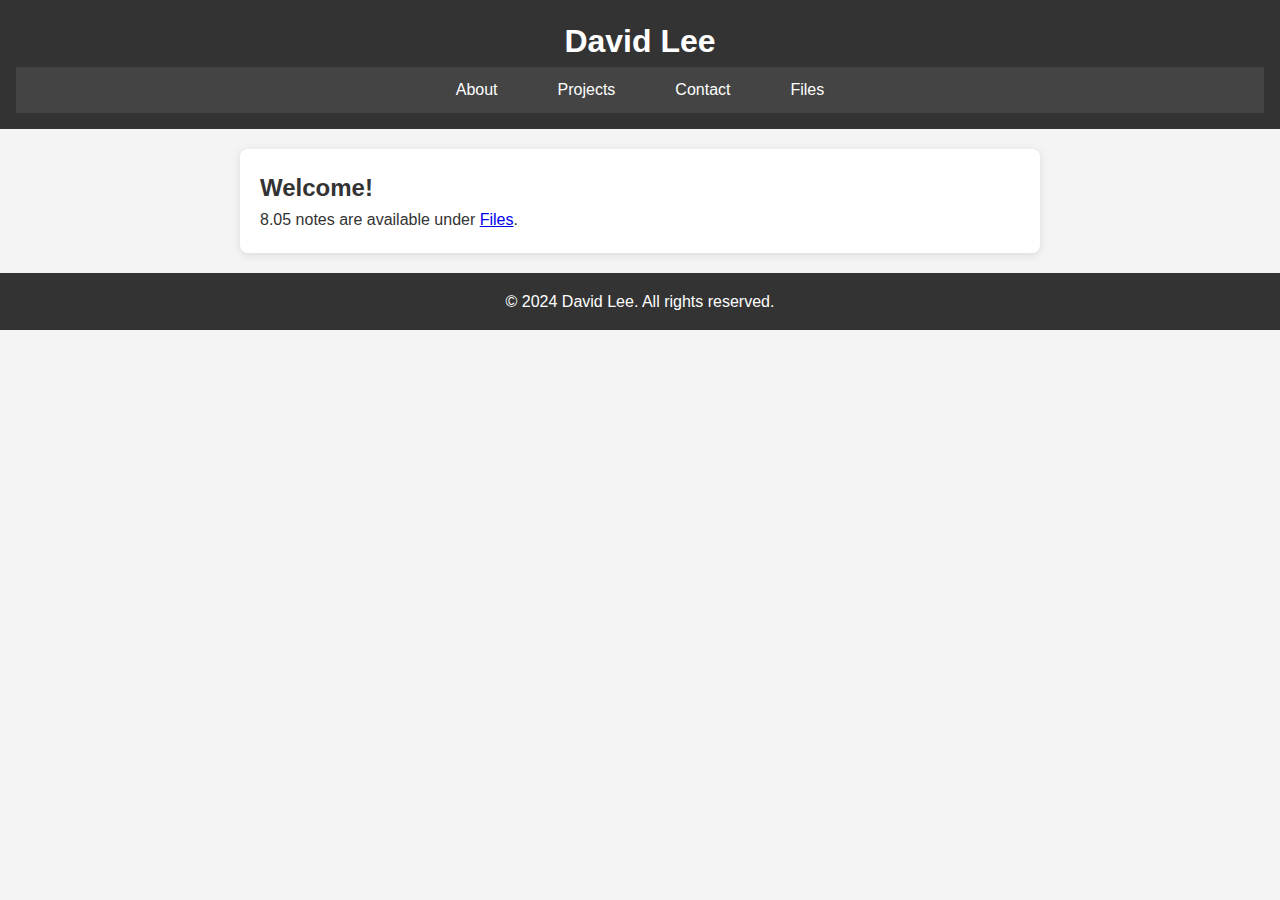
<file: index.html>
<!doctype html>
<html lang="en">
  <head>
    <meta charset="UTF-8" />
    <meta name="viewport" content="width=device-width, initial-scale=1.0" />
    <title>David Lee - Home</title>
    <link rel="stylesheet" href="styles.css" />
  </head>
  <body>
    <header>
      <h1>David Lee</h1>
      <!-- <p>Your tagline or a brief introduction about yourself.</p> -->
      <nav>
        <ul>
          <li><a href="about.html">About</a></li>
          <li><a href="projects.html">Projects</a></li>
          <li><a href="contact.html">Contact</a></li>
          <li><a href="files.html">Files</a></li>
        </ul>
      </nav>
    </header>

    <section>
      <h2>Welcome!</h2>
      <p>8.05 notes are available under <a href="files.html">Files</a>.</p>
    </section>

    <footer>
      <p>&copy; 2024 David Lee. All rights reserved.</p>
    </footer>
  </body>
</html>
</file>
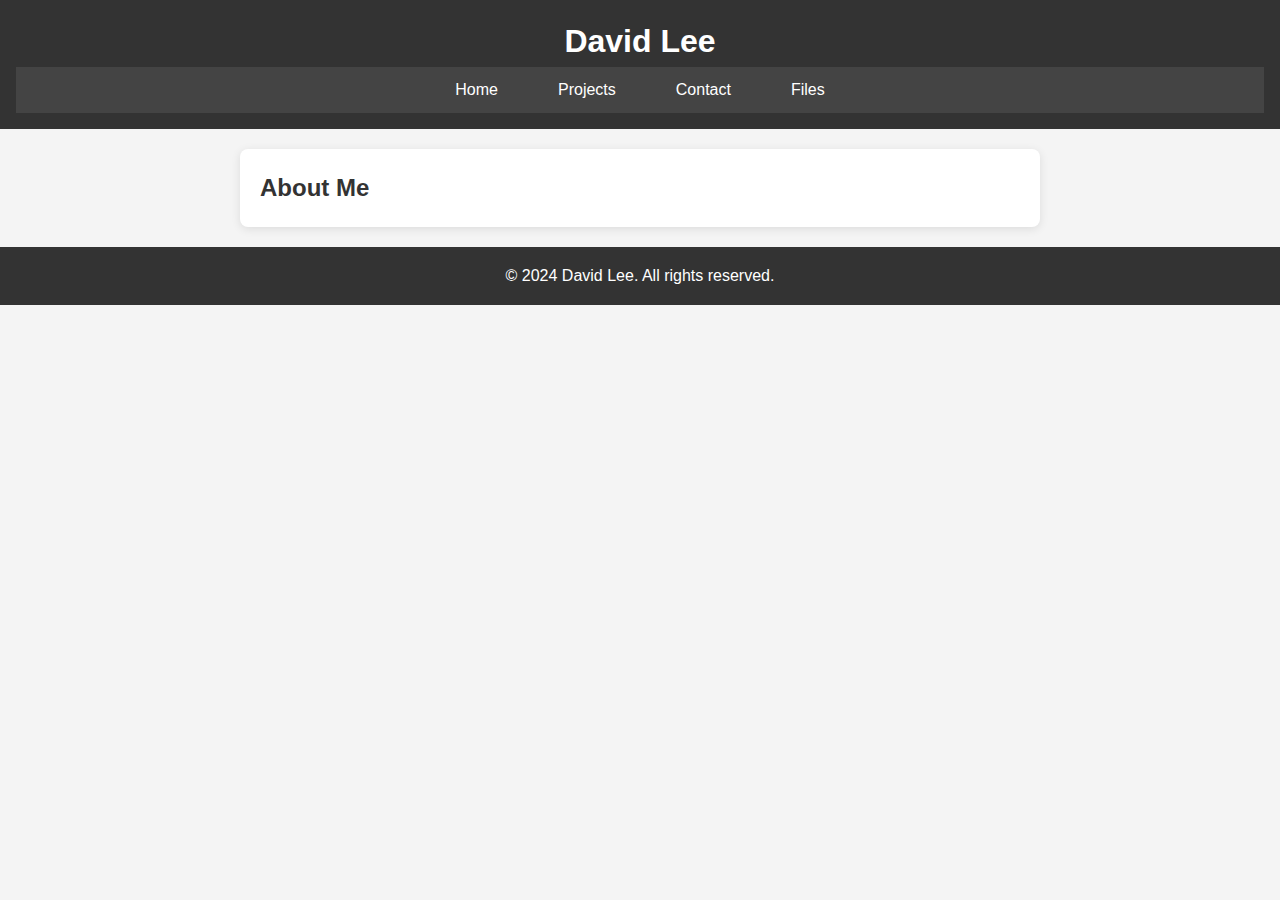
<file: about.html>
<!doctype html>
<html lang="en">
  <head>
    <meta charset="UTF-8" />
    <meta name="viewport" content="width=device-width, initial-scale=1.0" />
    <title>About Me - David Lee</title>
    <link rel="stylesheet" href="styles.css" />
  </head>
  <body>
    <header>
      <h1>David Lee</h1>
      <nav>
        <ul>
          <li><a href="index.html">Home</a></li>
          <li><a href="projects.html">Projects</a></li>
          <li><a href="contact.html">Contact</a></li>
          <li><a href="files.html">Files</a></li>
        </ul>
      </nav>
    </header>

    <section>
      <h2>About Me</h2>
      <!-- <p> -->
      <!--   Write a brief biography about yourself, your background, and your -->
      <!--   interests. -->
      <!-- </p> -->
    </section>

    <footer>
      <p>&copy; 2024 David Lee. All rights reserved.</p>
    </footer>
  </body>
</html>
</file>
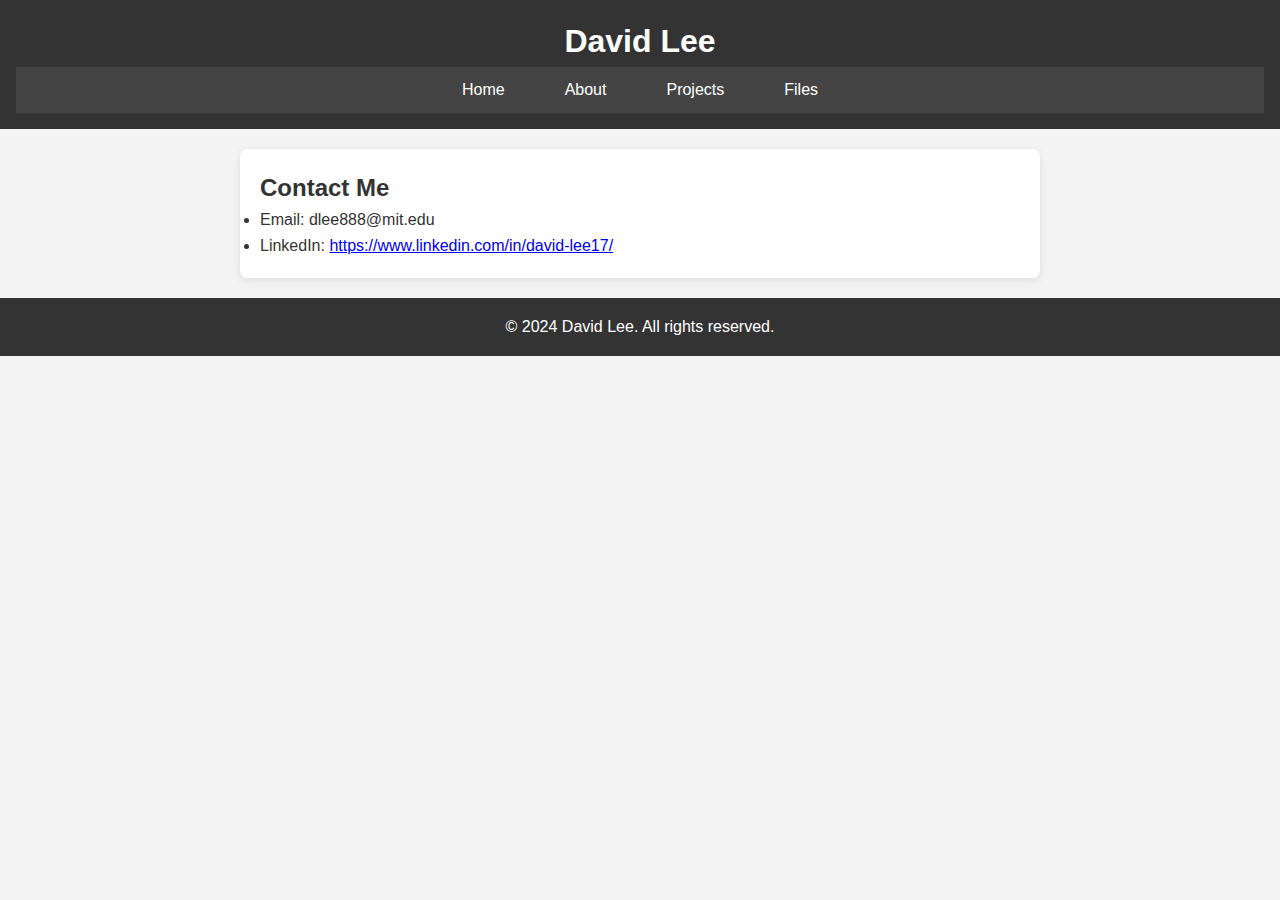
<file: contact.html>
<!doctype html>
<html lang="en">
  <head>
    <meta charset="UTF-8" />
    <meta name="viewport" content="width=device-width, initial-scale=1.0" />
    <title>Contact - David Lee</title>
    <link rel="stylesheet" href="styles.css" />
  </head>
  <body>
    <header>
      <h1>David Lee</h1>
      <nav>
        <ul>
          <li><a href="index.html">Home</a></li>
          <li><a href="about.html">About</a></li>
          <li><a href="projects.html">Projects</a></li>
          <li><a href="files.html">Files</a></li>
        </ul>
      </nav>
    </header>

    <section>
      <h2>Contact Me</h2>
      <ul>
        <li>Email: dlee888@mit.edu</li>
        <li>
          LinkedIn:
          <a href="https://www.linkedin.com/in/david-lee17/"
            >https://www.linkedin.com/in/david-lee17/</a
          >
        </li>
      </ul>
    </section>

    <footer>
      <p>&copy; 2024 David Lee. All rights reserved.</p>
    </footer>
  </body>
</html>
</file>
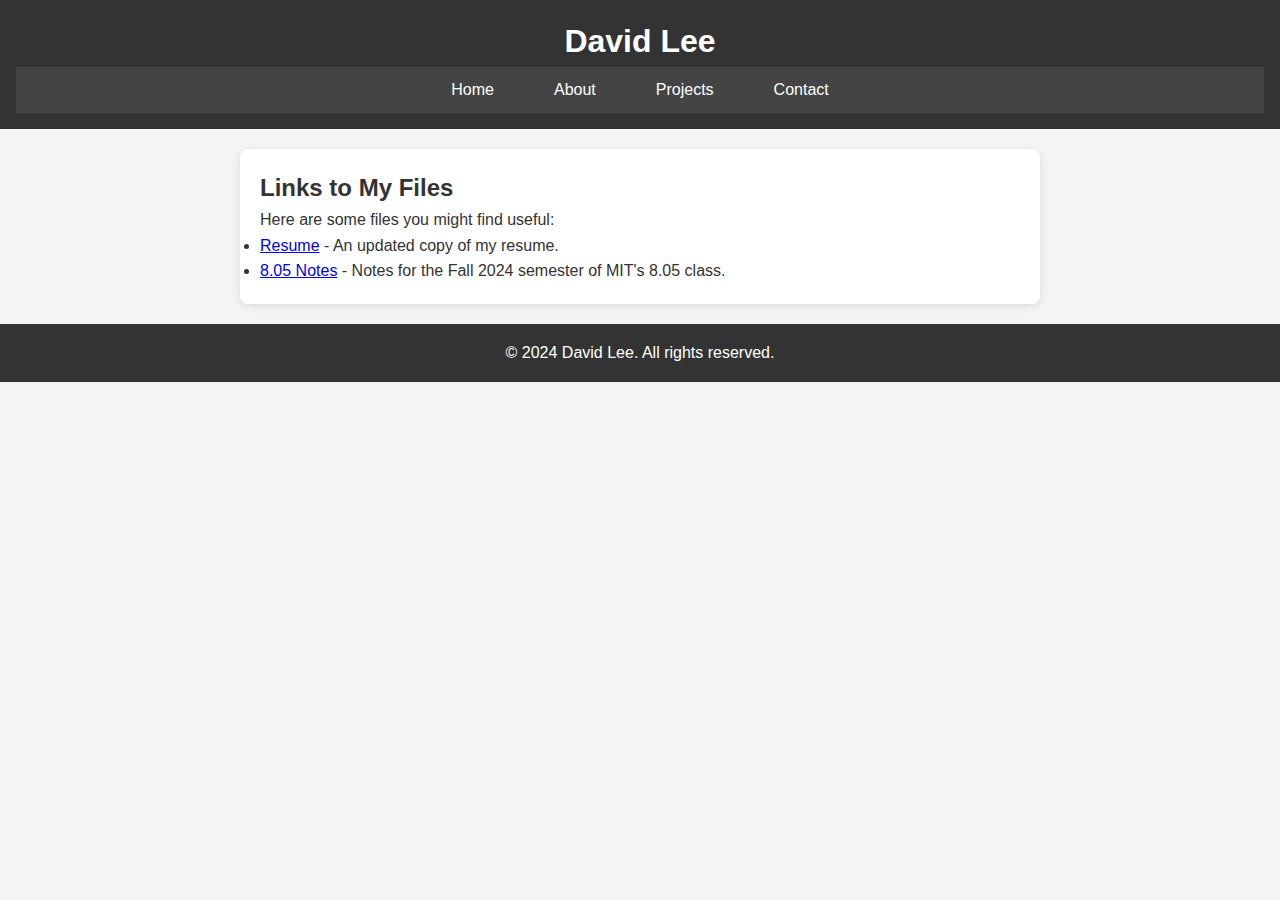
<file: files.html>
<!doctype html>
<html lang="en">
  <head>
    <meta charset="UTF-8" />
    <meta name="viewport" content="width=device-width, initial-scale=1.0" />
    <title>Files - David Lee</title>
    <link rel="stylesheet" href="styles.css" />
  </head>
  <body>
    <header>
      <h1>David Lee</h1>
      <nav>
        <ul>
          <li><a href="index.html">Home</a></li>
          <li><a href="about.html">About</a></li>
          <li><a href="projects.html">Projects</a></li>
          <li><a href="contact.html">Contact</a></li>
        </ul>
      </nav>
    </header>

    <section>
      <h2>Links to My Files</h2>
      <p>Here are some files you might find useful:</p>
      <ul>
        <li><a href="resume.pdf">Resume</a> - An updated copy of my resume.</li>
        <li>
          <a href="8_05_notes.pdf">8.05 Notes</a> - Notes for the Fall 2024
          semester of MIT's 8.05 class.
        </li>
      </ul>
    </section>

    <footer>
      <p>&copy; 2024 David Lee. All rights reserved.</p>
    </footer>
  </body>
</html>
</file>
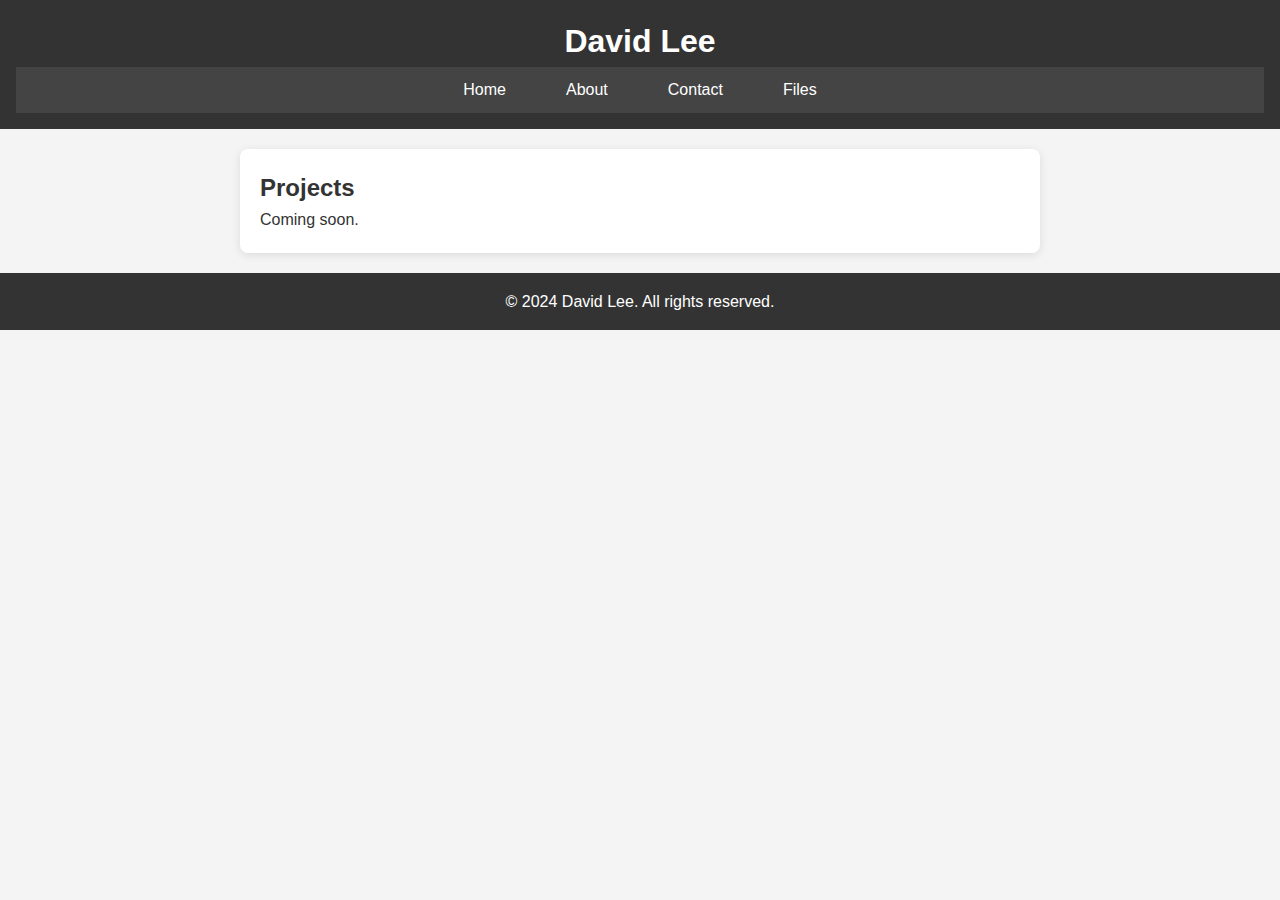
<file: projects.html>
<!doctype html>
<html lang="en">
  <head>
    <meta charset="UTF-8" />
    <meta name="viewport" content="width=device-width, initial-scale=1.0" />
    <title>Projects - David Lee</title>
    <link rel="stylesheet" href="styles.css" />
  </head>
  <body>
    <header>
      <h1>David Lee</h1>
      <nav>
        <ul>
          <li><a href="index.html">Home</a></li>
          <li><a href="about.html">About</a></li>
          <li><a href="contact.html">Contact</a></li>
          <li><a href="files.html">Files</a></li>
        </ul>
      </nav>
    </header>

    <section>
      <h2>Projects</h2>
      <p>Coming soon.</p>
      <!-- <ul> -->
      <!--   <li> -->
      <!--     <a href="link-to-project1.com">Project 1</a> - Brief description of -->
      <!--     project 1. -->
      <!--   </li> -->
      <!--   <li> -->
      <!--     <a href="link-to-project2.com">Project 2</a> - Brief description of -->
      <!--     project 2. -->
      <!--   </li> -->
      <!--   <li> -->
      <!--     <a href="link-to-project3.com">Project 3</a> - Brief description of -->
      <!--     project 3. -->
      <!--   </li> -->
      <!-- </ul> -->
    </section>

    <footer>
      <p>&copy; 2024 David Lee. All rights reserved.</p>
    </footer>
  </body>
</html>
</file>
<file: styles.css>
/* Basic Reset */
* {
  margin: 0;
  padding: 0;
  box-sizing: border-box;
}

body {
  font-family: Arial, sans-serif;
  line-height: 1.6;
  background-color: #f4f4f4;
  color: #333;
}

/* Header */
header {
  background: #333;
  color: #fff;
  padding: 1rem;
  text-align: center;
}

/* Navigation Bar */
nav {
  background: #444;
  padding: 10px 0;
}

nav ul {
  list-style: none;
  display: flex;
  justify-content: center;
}

nav ul li {
  margin: 0 15px;
}

nav ul li a {
  color: #fff;
  text-decoration: none;
  padding: 8px 15px;
  transition: background 0.3s;
}

nav ul li a:hover {
  background: #555;
}

/* Main Section */
section {
  padding: 20px;
  max-width: 800px;
  margin: 20px auto;
  background: #fff;
  border-radius: 8px;
  box-shadow: 0 2px 10px rgba(0, 0, 0, 0.1);
}

/* Footer */
footer {
  text-align: center;
  padding: 1rem;
  background: #333;
  color: #fff;
  position: relative;
  bottom: 0;
  width: 100%;
  margin-top: 20px;
}
</file>
